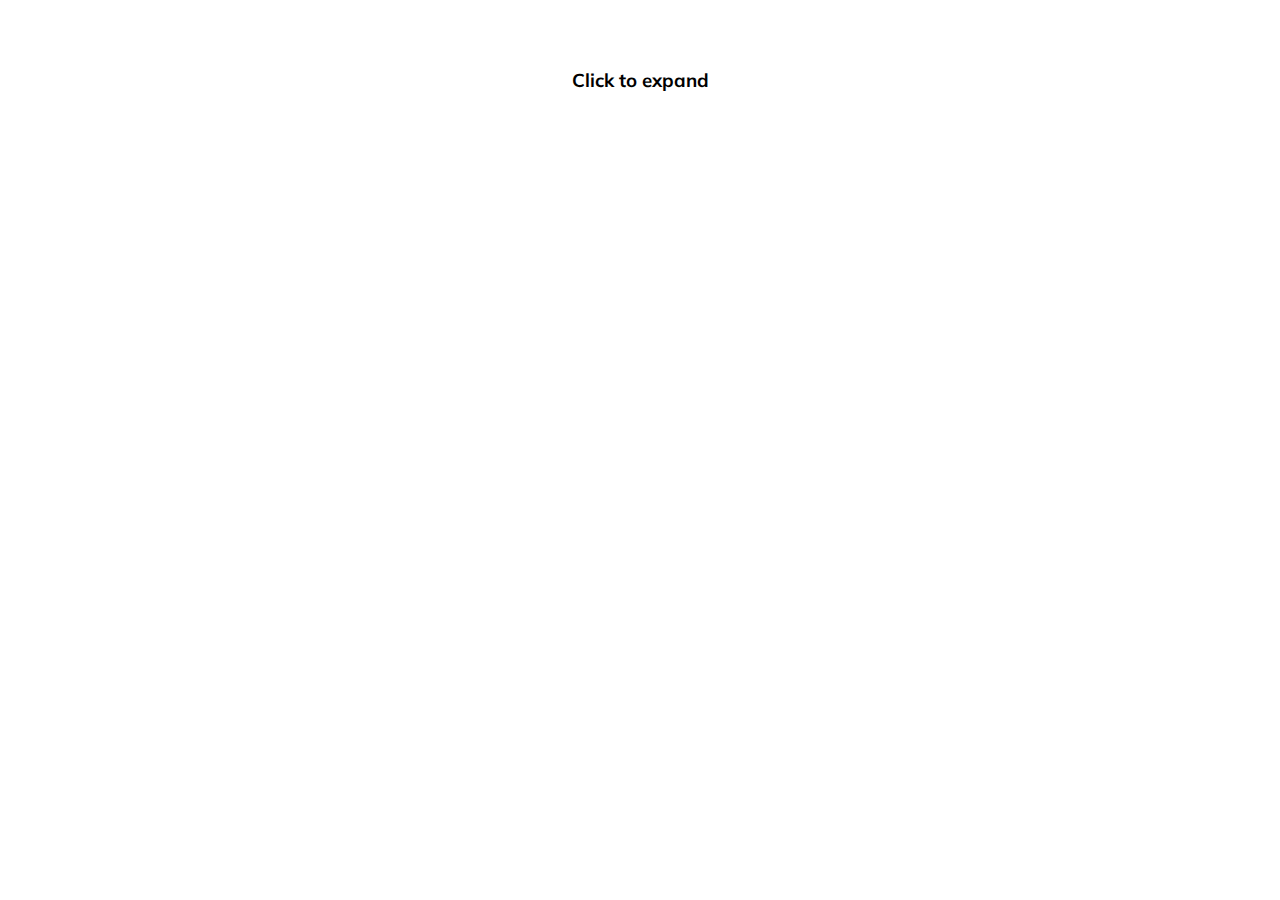
<file: expanding-cards/index.html>
<!DOCTYPE html>
<html lang="en">
  <head>
    <meta charset="UTF-8" />
    <meta name="viewport" content="width=device-width, initial-scale=1.0" />
    <link rel="stylesheet" href="style.css" />
    <title>Expanding Cards</title>
  </head>
  <body>
    <h3>Click to expand</h3>
    <div class="container">
      <div class="panel active" style="background-image: url('https://images.unsplash.com/photo-1558979158-65a1eaa08691?ixlib=rb-1.2.1&ixid=eyJhcHBfaWQiOjEyMDd9&auto=format&fit=crop&w=1350&q=80')">
        <h3>Explore The World</h3>
      </div>
      <div class="panel" style="background-image: url('https://images.unsplash.com/photo-1572276596237-5db2c3e16c5d?ixlib=rb-1.2.1&ixid=eyJhcHBfaWQiOjEyMDd9&auto=format&fit=crop&w=1350&q=80')">
        <h3>Wild Forest</h3>
      </div>
      <div class="panel" style="background-image: url('https://images.unsplash.com/photo-1507525428034-b723cf961d3e?ixlib=rb-1.2.1&ixid=eyJhcHBfaWQiOjEyMDd9&auto=format&fit=crop&w=1353&q=80')">
        <h3>Sunny Beach</h3>
      </div>
      <div class="panel" style="background-image: url('https://images.unsplash.com/photo-1551009175-8a68da93d5f9?ixlib=rb-1.2.1&ixid=eyJhcHBfaWQiOjEyMDd9&auto=format&fit=crop&w=1351&q=80')">
        <h3>City on Winter</h3>
      </div>
      <div class="panel" style="background-image: url('https://images.unsplash.com/photo-1549880338-65ddcdfd017b?ixlib=rb-1.2.1&ixid=eyJhcHBfaWQiOjEyMDd9&auto=format&fit=crop&w=1350&q=80')">
        <h3>Mountains - Clouds</h3>
      </div>
    </div>

    <script src="script.js"></script>
  </body>
</html>
</file>
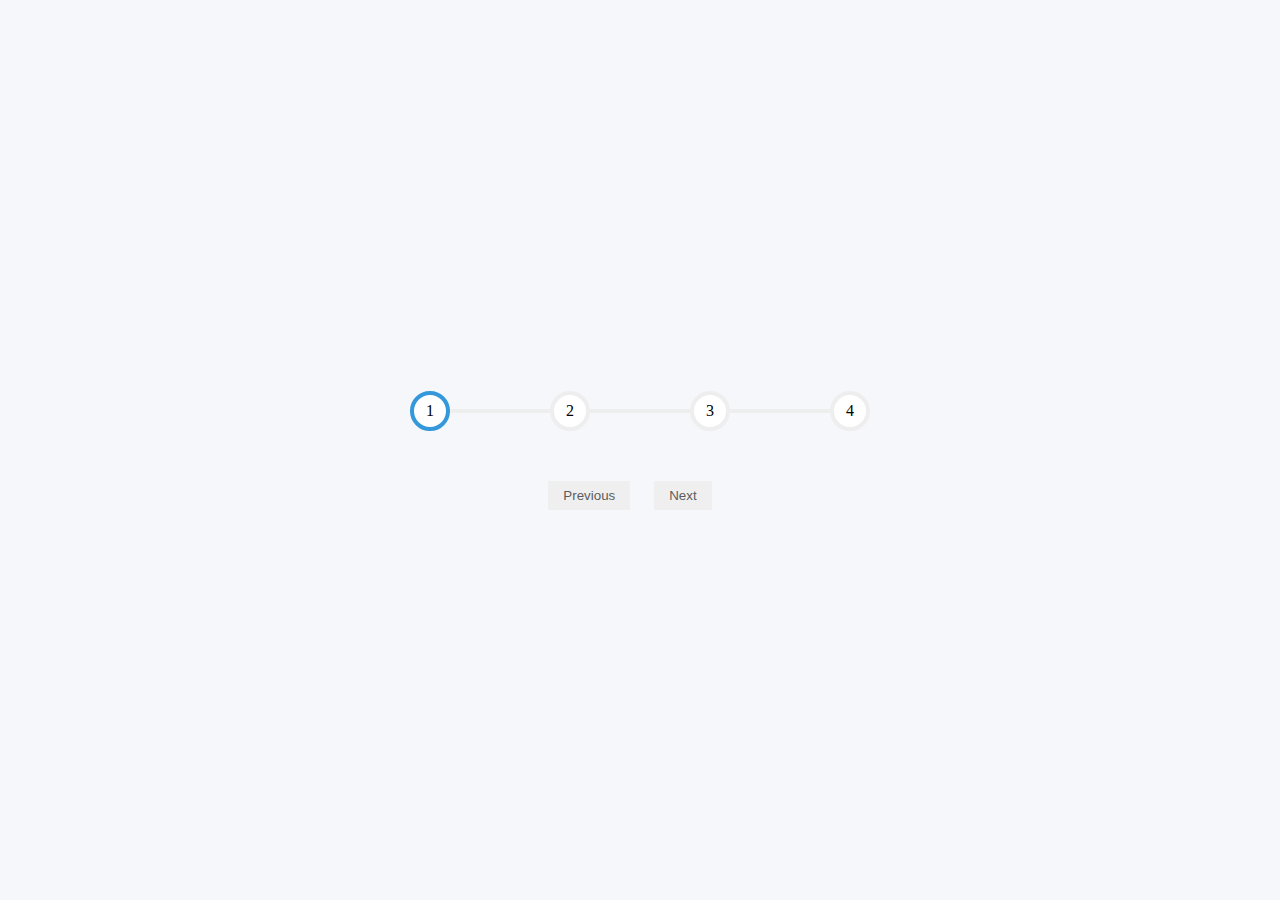
<file: progress-steps/index.html>
<!DOCTYPE html>
<html lang="en">
<head>
    <meta charset="UTF-8">
    <meta name="viewport" content="width=device-width, initial-scale=1.0">
    <title>Document</title>
    <link rel="stylesheet" href="style.css">
    <script src="script.js" defer></script>
</head>
<body>
    
    <div class="container">
        <div class="progress" id="progress"></div>
        <div class="circle active">1</div>
        <div class="circle">2</div>
        <div class="circle">3</div>
        <div class="circle">4</div>
      </div>
    <div class="buttons">
        <button class="prev">Previous</button>
        <button class="next">Next</button>
    </div>

</body>
</html>
</file>
<file: expanding-cards/style.css>
@import url('https://fonts.googleapis.com/css?family=Muli&display=swap');

* {
  box-sizing: border-box;
}

body {
  font-family: 'Muli', sans-serif;
  display: flex;
  align-items: center;
  justify-content: center;
  height: 100vh;
  overflow: hidden;
  margin: 0;
  flex-direction: column;
}

.container {
  display: flex;
  /* flex-direction: column; */
  width: 90vw;
}

.panel {
  background-size: auto 100%;
  background-position: center;
  background-repeat: no-repeat;
  height: 80vh;
  border-radius: 50px;
  color: #fff;
  cursor: pointer;
  flex: 0.5;
  margin: 10px;
  position: relative;
  transition: flex 0.7s ease-in;
}

.panel h3 {
  font-size: 24px;
  position: absolute;
  bottom: 20px;
  left: 20px;
  margin: 0;
  opacity: 0;
}

.panel.active {
  flex: 5;
}

.panel.active h3 {
  opacity: 1;
  transition: opacity 0.3s ease-in 0.4s;
}

@media (max-width: 480px) {
  .container {
    width: 100vw;
  }

  .panel:nth-of-type(4),
  .panel:nth-of-type(5) {
    display: none;
  }
}
</file>
<file: progress-steps/style.css>
* {
    box-sizing: border-box;
    margin: 0;
    padding: 0;
}
body {
    background-color: #f6f7fb;
    display: flex;
    flex-direction: column;
    justify-content: center;
    align-items: center;
    height: 100vh;
}
.container {
    display: flex;
    margin-bottom: 50px;
    position: relative;
    overflow: hidden;
}
.container::before {
    content: '';
    position: absolute;
    width: 100%;
    height: 4px;
    background-color: rgb(238, 238, 238);
    top: 50%;
    transform: translateY(-50%);
    z-index: -1;
}
.circle {
    margin-right: 100px;
    position: relative;
    border-radius: 50%;
    padding: 7px 12px;
    background-color: #fff;
    border: 4px solid rgb(238, 238, 238);
    transition: all 250ms linear;
}
.circle:last-child {
    margin-right: 0;
}
button {
    padding: 7px 15px;
    margin-right: 20px;
    border: none;
    color: rgb(92, 92, 92);
    outline: none;
}
.circle.active {
    border-color: #3498db;
}
.circle.active::after {
    content: '';
    position: absolute;
    width: 100px;
    height: 4px;
    top: 50%;
    right: 114%;
    transform: translateY(-50%);
    background-color: #3498db;
}
.circle.active:first-of-type::before {
    display: none;
}
.progress {
    background-color: #3498db;
    position: absolute;
    top: 50%;
    left: 0;
    transform: translateY(-50%);
    height: 4px;
    width: 0%;
    z-index: -1;
    transition: 0.4s ease;
}
</file>
